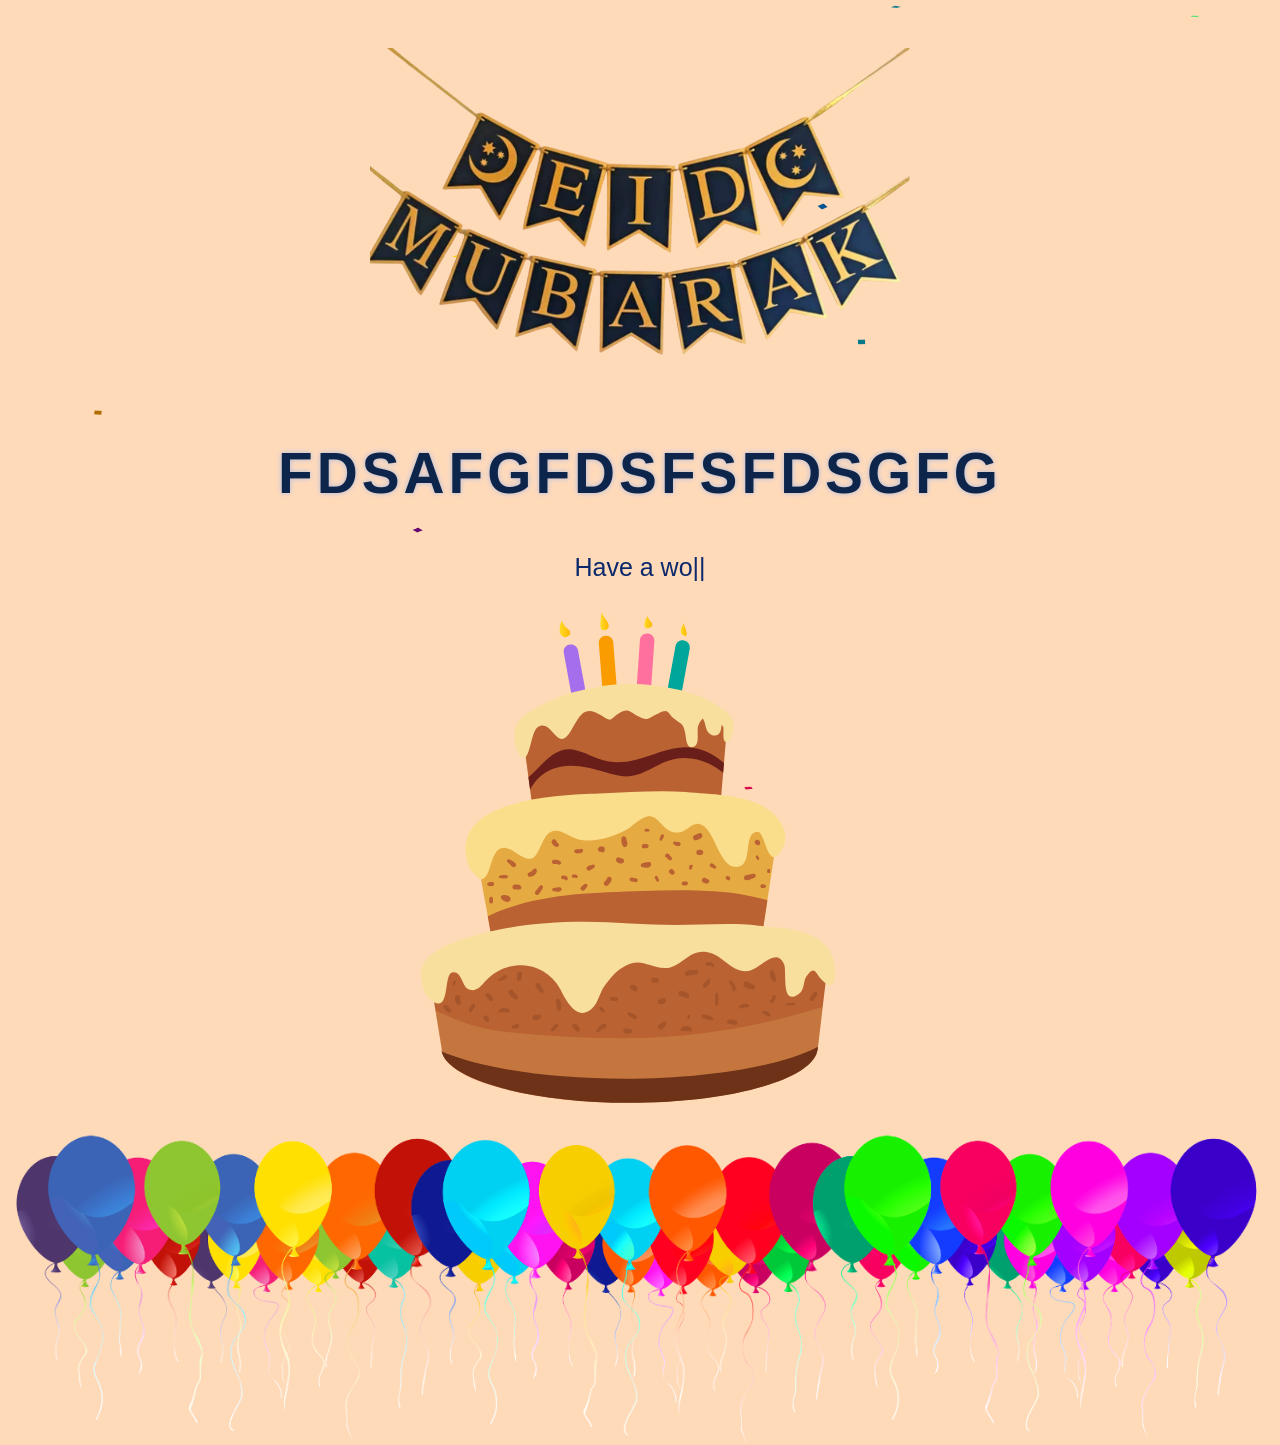
<file: Happy Birthday.html>
<html class="gr__localhost"><head>
<meta http-equiv="content-type" content="text/html; charset=UTF-8">
    <title>Eid Mubarak</title>
    <meta charset="utf-8">
    <meta name="viewport" content="width=device-width, initial-scale=1.0">
    
    
<link rel="stylesheet" href="bootstrap.css"><link rel="stylesheet" href="style.css"></head>

<body data-gr-c-s-loaded="true">
    <div>
        <div class="container">
            <div>
                <div class="row">
                    <div class="loader" style="display: none;">
                        <button id="play">Start</button>
                        <button id="play">Pay</button>
                    </div>
                </div>
            </div>
        </div>
    </div>
    <audio class="song" controls="controls" loop="">
        <source src="audio.mp3">
        
        Your browser isn't invited for super fun audio time.
    </audio>

    <canvas id="confetti" width="438" height="726"></canvas>
    <div class="container pt-5">
        <div class="row">
            <div class="col-12 col-xl-6 mx-auto">
                <img src="banner.png" alt="">
            </div>
            <div class="col-12  text-center">
                <div id="name" class="area">fdsafgfdsfsfdsgfg</div>
            </div>

            <div class="col-12 text-center">
                <div class="type-wrap">
                    <div id="typed-strings" class="typing" style="display: none;">
                        <h2>Happy Birthday <i id="nae">fdsafgfdsfsfdsgfg</i></h2>
                        <h2>Have a wonderful day</h2>
                        <h2>Filled with joy and happiness.</h2>
                    </div>
                    <span id="typed" style="white-space:pre;">Happy Birthday <i id="nae">fdsafgfdsfsfdsgf</i></span><span class="typed-cursor">|</span>
                </div>
            </div>

            <div class="col-12 col-xl-6 mx-auto">
                <img src="cake.svg" alt="">
            </div>
        </div>

    </div>
    <img src="Balloon-Border.png" class="balloon-border" style="top: -500px;" width="100%">


<!-- Code injected by live-server -->
<script type="text/javascript">
	// <![CDATA[  <-- For SVG support
	if ('WebSocket' in window) {
		(function () {
			function refreshCSS() {
				var sheets = [].slice.call(document.getElementsByTagName("link"));
				var head = document.getElementsByTagName("head")[0];
				for (var i = 0; i < sheets.length; ++i) {
					var elem = sheets[i];
					var parent = elem.parentElement || head;
					parent.removeChild(elem);
					var rel = elem.rel;
					if (elem.href && typeof rel != "string" || rel.length == 0 || rel.toLowerCase() == "stylesheet") {
						var url = elem.href.replace(/(&|\?)_cacheOverride=\d+/, '');
						elem.href = url + (url.indexOf('?') >= 0 ? '&' : '?') + '_cacheOverride=' + (new Date().valueOf());
					}
					parent.appendChild(elem);
				}
			}
			var protocol = window.location.protocol === 'http:' ? 'ws://' : 'wss://';
			var address = protocol + window.location.host + window.location.pathname + '/ws';
			var socket = new WebSocket(address);
			socket.onmessage = function (msg) {
				if (msg.data == 'reload') window.location.reload();
				else if (msg.data == 'refreshcss') refreshCSS();
			};
			if (sessionStorage && !sessionStorage.getItem('IsThisFirstTime_Log_From_LiveServer')) {
				console.log('Live reload enabled.');
				sessionStorage.setItem('IsThisFirstTime_Log_From_LiveServer', true);
			}
		})();
	}
	else {
		console.error('Upgrade your browser. This Browser is NOT supported WebSocket for Live-Reloading.');
	}
	// ]]>
</script>
<script src="snowflakes.js"></script>
<script src="jquery.js"></script>
<script src="typed.js"></script>
<script src="script.js"></script><style type="text/css" data-typed-js-css="true">
        .typed-cursor{
          opacity: 1;
        }
        .typed-cursor.typed-cursor--blink{
          animation: typedjsBlink 0.7s infinite;
          -webkit-animation: typedjsBlink 0.7s infinite;
                  animation: typedjsBlink 0.7s infinite;
        }
        @keyframes typedjsBlink{
          50% { opacity: 0.0; }
        }
        @-webkit-keyframes typedjsBlink{
          0% { opacity: 1; }
          50% { opacity: 0.0; }
          100% { opacity: 1; }
        }
      </style>
<script>

</script>

</body><span class="gr__tooltip"><span class="gr__tooltip-content"></span><i class="gr__tooltip-logo"></i><span class="gr__triangle"></span></span></html>
</file>
<file: style.css>
/* customizable snowflake styling */
.loader button {
    width: 50%;
    height: 100px;
    position: fixed;
    left: 50%;
    top: 25%;
    transform: translateY(-50%);
    transform: translateX(-50%);
    background: center no-repeat #fff;
    z-index: 9999;
    font-size: 50px;
    outline: none;
    box-sizing: border-box;
    border: none;
    border-radius: .3em;
    text-transform: uppercase;
    box-shadow: 0 3px 6px rgba(0, 0, 0, .16), 0 3px 6px rgba(110, 80, 20, .4),
        inset 0 -2px 5px 1px rgba(139, 66, 8, 1),
        inset 0 -1px 1px 3px rgba(250, 227, 133, 1);
    background-image: linear-gradient(160deg, #924e17, #b47e11, #f8efb4, #bc881b, #a54e07);
    border: 1px solid #a55d07;
    color: rgb(7, 11, 79);
    text-shadow: 0 2px 2px rgb(32, 19, 99);
    cursor: pointer;
    transition: all .2s ease-in-out;
    background-size: 100% 100%;
    background-position: center;
}
.loader1 {
    position: absolute;  /* Changed from fixed */
    left: 0px;
    top: 0px;  /* Changed from 100px to 0px */
    width: 100%;
    height: auto;  /* Changed from 50% to auto */
    z-index: 998;
    padding: 20px 0;  /* Add some padding */
}

.loader1 button {
    width: 20%;
    height:90px;
    position: relative;  /* Changed from fixed */
    margin: 0 auto;  /* Center the button */
    display: block;  /* Make it block level */
    left: auto;  /* Remove left positioning */
    top: auto;  /* Remove top positioning */
    transform: none;  /* Remove transform */
    background: center no-repeat #fff;
    z-index: 9999;
    font-size: 30px;
    outline: none;
    box-sizing: border-box;
    border: none;
    border-radius: .3em;
    text-transform: uppercase;
    box-shadow: 0 3px 6px rgba(0, 0, 0, .16), 0 3px 6px rgba(110, 80, 20, .4),
        inset 0 -2px 5px 1px rgba(139, 66, 8, 1),
        inset 0 -1px 1px 3px rgba(250, 227, 133, 1);
    background-image: linear-gradient(160deg, #924e17, #b47e11, #f8efb4, #bc881b, #a54e07);
    border: 1px solid #a55d07;
    color: rgb(7, 11, 79);
    text-shadow: 0 2px 2px rgb(32, 19, 99);
    cursor: pointer;
    transition: all .2s ease-in-out;
    background-size: 100% 100%;
    background-position: center;
}
.highlight {
    color: white;
    font-weight: bold;
    text-shadow: 0 2px 4px rgba(255, 69, 0, 0.5);
}
.golden-btn:focus,
.golden-btn:hover {
    background-size: 150% 150%;
    box-shadow: 0 10px 20px rgba(0, 0, 0, 0.19), 0 6px 6px rgba(0, 0, 0, 0.23),
        inset 0 -2px 5px 1px #b17d10,
        inset 0 -1px 1px 3px rgb(21, 21, 19);
    border: 1px solid rgba(165, 93, 7, .6);
    color: rgba(120, 50, 5, .8);
}

.golden-btn:active {
    box-shadow: 0 3px 6px rgba(0, 0, 0, .16), 0 3px 6px rgba(110, 80, 20, .4),
        inset 0 -2px 5px 1px #b17d10,
        inset 0 -1px 1px 3px rgb(250, 189, 133);
}

.loader {
    position: fixed;
    left: 0px;
    top: 0px;
    width: 100%;
    height: 100%;
    z-index: 999;
    background: url(back.png) center no-repeat #000;
}
.song {
    display: none;
}

body {
    background-color: #FFDAB9;
}

img {
    width: 100%;
}

.area {
    text-align: center;
    font-size: 100px;
    color: #0d254a;
    letter-spacing: 4px;
    font-weight: 700;
    text-transform: uppercase;
    animation: spin 2s ease-out infinite;
    text-shadow: 0px 0px 5px #bcbace, 0px 0px 7px #e7dada;
    font-size-adjust: 0.3;
}

#confetti {
    position: absolute;
    left: 0;
    top: 0;
    height: 100%;
    width: 100%;
}

@keyframes spin {
    0% {
        transform: rotateZ(0);
    }

    25% {
        transform: rotateZ(10deg);
    }

    50% {
        transform: rotateZ(0deg);
    }

    75% {
        transform: rotateZ(-10deg);
    }
}


.type-wrap {
    font-size: 25px;
    color: #0a286b;
}

.image {
    transform: translateY(-50%);
    transform: translateX(-50%);
    height: 400px;
    width: 400px;
    position: absolute;
    padding-top: 250px;
    animation: shake 0.5s infinite;
}

.image1{
    height: 400px;
    width: 400px;
    position:relative;
    bottom: 400px;
    left: 750px;
    animation: shake 0.5s;
    animation-iteration-count: infinite;
}

/* Container for all dancing images */
.dancing-images-container {
    position: relative;
    top: 0;
    left: 0;
    width: 100%;
    height: 100%;
    display: flex;
    justify-content: center;
    align-items: center;
    flex-wrap: wrap;
    gap: 20px;
    z-index: 10;
    pointer-events: none;
}

/* All dancing images */
.dancing-img {
    width: 150px;
    height: 150px;
    position: relative;
    bottom: 1000px;
    right: 150px;
    object-fit: cover;
    border-radius: 15px;
    animation: shake 0.5s infinite;
    box-shadow: 0 5px 20px rgba(0,0,0,0.2);
}
.dancing-img1 {
    width: 150px;
    height: 150px;
    position: relative;
    right: 330px;
    bottom: 600px;
    object-fit: cover;
    border-radius: 15px;
    animation: shake 0.5s infinite;
    box-shadow: 0 5px 20px rgba(0,0,0,0.2);
}
.dancing-img2 {
    width: 150px;
    height: 150px;
    position: relative;
    bottom: 400px;
    right: 300px;
    object-fit: cover;
    border-radius: 15px;
    animation: shake 0.5s infinite;
    box-shadow: 0 5px 20px rgba(0,0,0,0.2);
}
.dancing-img3 {
    width: 150px;
    height: 150px;
    position: relative;
    bottom: 500px;
    right: 300px;
    object-fit: cover;
    border-radius: 15px;
    animation: shake 0.5s infinite;
    box-shadow: 0 5px 20px rgba(0,0,0,0.2);
}
.dancing-img4 {
    width: 250px;
    height: 250px;
    position: relative;
    bottom: 400px;
    left:250px;
    object-fit: cover;
    border-radius: 15px;
    animation: shake 0.5s infinite;
    box-shadow: 0 5px 20px rgba(0,0,0,0.2);
}
.dancing-img5 {
    width: 150px;
    height: 150px;
    position: relative;
    left: 150px;
    bottom: 1000px;
    object-fit: cover;
    border-radius: 15px;
    animation: shake 0.5s infinite;
    box-shadow: 0 5px 20px rgba(0,0,0,0.2);
}
.dancing-img6 {
    width: 150px;
    height: 150px;
    position: relative;
    bottom: 650px;
    left:400px;
    object-fit: cover;
    border-radius: 15px;
    animation: shake 0.5s infinite;
    box-shadow: 0 5px 20px rgba(0,0,0,0.2);
}
.dancing-img7 {
    width: 150px;
    height: 150px;
    position: relative;
    bottom: 600px;
    right:50px;
    object-fit: cover;
    border-radius: 15px;
    animation: shake 0.5s infinite;
    box-shadow: 0 5px 20px rgba(0,0,0,0.2);
}
.dancing-img8 {
    width: 150px;
    height: 150px;
    position: relative;
    bottom: 900px;
    left:450px;
    object-fit: cover;
    border-radius: 15px;
    animation: shake 0.5s infinite;
    box-shadow: 0 5px 20px rgba(0,0,0,0.2);
}
/* Different delays for variety */
.dancing-img:nth-child(1) { animation-delay: 0s; }
.dancing-img:nth-child(2) { animation-delay: 0.1s; }
.dancing-img:nth-child(3) { animation-delay: 0.2s; }
.dancing-img:nth-child(4) { animation-delay: 0.3s; }
.dancing-img:nth-child(5) { animation-delay: 0.4s; }
.dancing-img:nth-child(6) { animation-delay: 0.5s; }
.dancing-img:nth-child(7) { animation-delay: 0.6s; }
.dancing-img:nth-child(8) { animation-delay: 0.7s; }
.dancing-img:nth-child(9) { animation-delay: 0.8s; }


@keyframes shake {
    0%, 100% { transform: translate(0, 0) rotate(0deg); }
    25% { transform: translate(5px, -5px) rotate(5deg); }
    50% { transform: translate(-5px, 5px) rotate(-5deg); }
    75% { transform: translate(3px, -3px) rotate(3deg); }
}
.shake {
    animation-name: shake;
    animation-duration: 0.5s;
    animation-iteration-count: infinite;
}

.fly{

    animation: fly 5s linear infinite;
}
.glow-btn {
    background: #D4AF37;
    color: white;
    padding: 15px 30px;
    border: none;
    border-radius: 5px;
    font-size: 18px;
    cursor: pointer;
    box-shadow: 0 0 10px #dcc370;
    transition: 0.3s;
}

.glow-btn:hover {
    box-shadow: 0 0 20px #5695ba;
    background: #1d138a;
}
</file>
